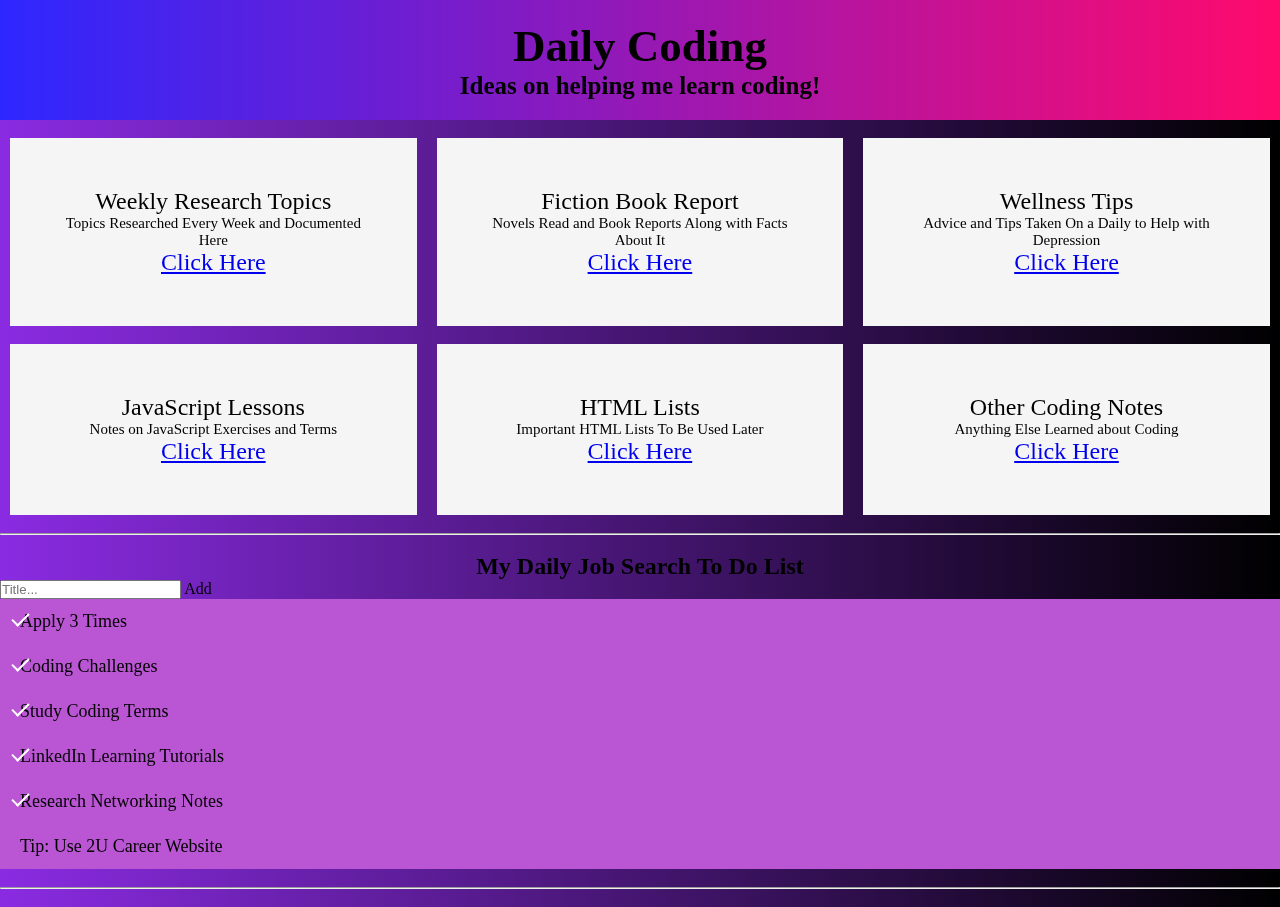
<file: index.html>
<!DOCTYPE html>
<html lang="en">
<head>
    <meta charset="UTF-8">
    <meta http-equiv="X-UA-Compatible" content="IE=edge">
    <meta name="viewport" content="width=device-width, initial-scale=1.0">
    <link rel="stylesheet" href="./style.css" />
    <title>Daily Practice</title>
</head>
<body>
<header>   
    <h1>Daily Coding</h1> 
    <h2>Ideas on helping me learn coding!<!--<i></i>--></h2>
    <nav></nav>
<!--Break tag to create more white space, if you type two break tags more white is created-->
<section class="hero"></section>   
</header>
<main>                
<!--Horizontal rule is a Horizontal Line to help break your content-->
            <br/>
            <div class="row">
                <div class="column">
                    <div class="card">Weekly Research Topics
                        <p>Topics Researched Every Week and Documented Here</p>
                        <a href="../avocado-toast/research-topics/research.html">Click Here</a>
                    </div>
                </div>
                <div class="column">
                    <div class="card">Fiction Book Report
                        <p>Novels Read and Book Reports Along with Facts About It</p>
                        <a href="../avocado-toast/book-report/fiction.html">Click Here</a>
                    </div>
                </div>
                <div class="column">
                    <div class="card">Wellness Tips
                        <p>Advice and Tips Taken On a Daily to Help with Depression</p>
                        <a href="../avocado-toast/wellness-tips/wellness.html">Click Here</a>
                    </div>
                </div>
            </div>

            <br/>
            <div class="row">
                <div class="column">
                    <div class="card">JavaScript Lessons
                        <p>Notes on JavaScript Exercises and Terms</p>
                        <a href="../avocado-toast/javascript-notes/notes.html">Click Here</a>
                    </div>
                </div>
                <div class="column">
                    <div class="card">HTML Lists
                        <p>Important HTML Lists To Be Used Later</p>
                        <a href="../avocado-toast/html-notes/lists.html">Click Here</a>
                    </div>
                </div>
                <div class="column">
                    <div class="card">Other Coding Notes
                        <p>Anything Else Learned about Coding</p>
                        <a href="../avocado-toast/other-code-notes/others.html">Click Here</a>
                    </div>
                </div>
            </div>

            <br/><hr/><br/>
            <div id="myDIV" class="header">
                <h2>My Daily Job Search To Do List</h2>
                <input type="text" id="myInput" placeholder="Title...">
                <span onclick="newElement()" class="addBtn">Add</span>
            </div>
            <ul id="myUL">
                <li class="checked">Apply 3 Times</li>
                <li class="checked">Coding Challenges</li>
                <li class="checked">Study Coding Terms</li>
                <li class="checked">LinkedIn Learning Tutorials</li>
                <li class="checked">Research Networking Notes</li>
                <li>Tip: Use 2U Career Website</li>
            </ul>
            <!--Fix the input and add button-->
            
            <br/><hr/><br/>
            <!--<h4>List All Links Used</h4>
                <p>If any website or web page is used for any of the above always list them here</p>
                <a href="https://www.google.com" target="_blank"><h1>Google Home Page</h1></a> -->
<!--target="_blank" when link is clicked this code will take the user to a new tab-->
            <!--<a href="indexpagetwo.html">Happy Link</a>
                <br/><br/>-->
                <!--video src="this is for a video in your local source">Video Link</video>-->
                <!--<iframe width="560" height="315" src="https://www.youtube.com/embed/pQN-pnXPaVg" title="YouTube video player" frameborder="0" allow="accelerometer; autoplay; clipboard-write; encrypted-media; gyroscope; picture-in-picture" allowfullscreen></iframe>-->
            
           

            <!--<hr/>
            <h4>Sewing Project Supplies List</h4>
                <table>
                    <caption>Projects To Do</caption>
                    <thead>
                        <tr>
                            <th>Outfit Piece</th>
                            <th>Supplies</th>
                            <th>Price</th>
                        </tr>
                    </thead>
                    <tbody>    
                        <tr>
                            <td>Dress</td>
                            <td>Fabric</td>
                            <td>$20.00</td>
                        </tr>
                        <tr>
                            <td>Necklace</td>
                            <td>Metal and Beads</td>
                            <td>$10.00</td>
                        </tr>
                    </tbody>
                </table> -->
            
<!--        <hr/>
            <h4>Inputting Information</h4>
                <input type="text" value="Enter Username"/>
                <input type="password" />
                <input type="date" />
                <textarea rows="10" cols="20">Enter a Paragraph</textarea>  -->  
</main>
<footer></footer>                                                        
</body>
</html>
</file>
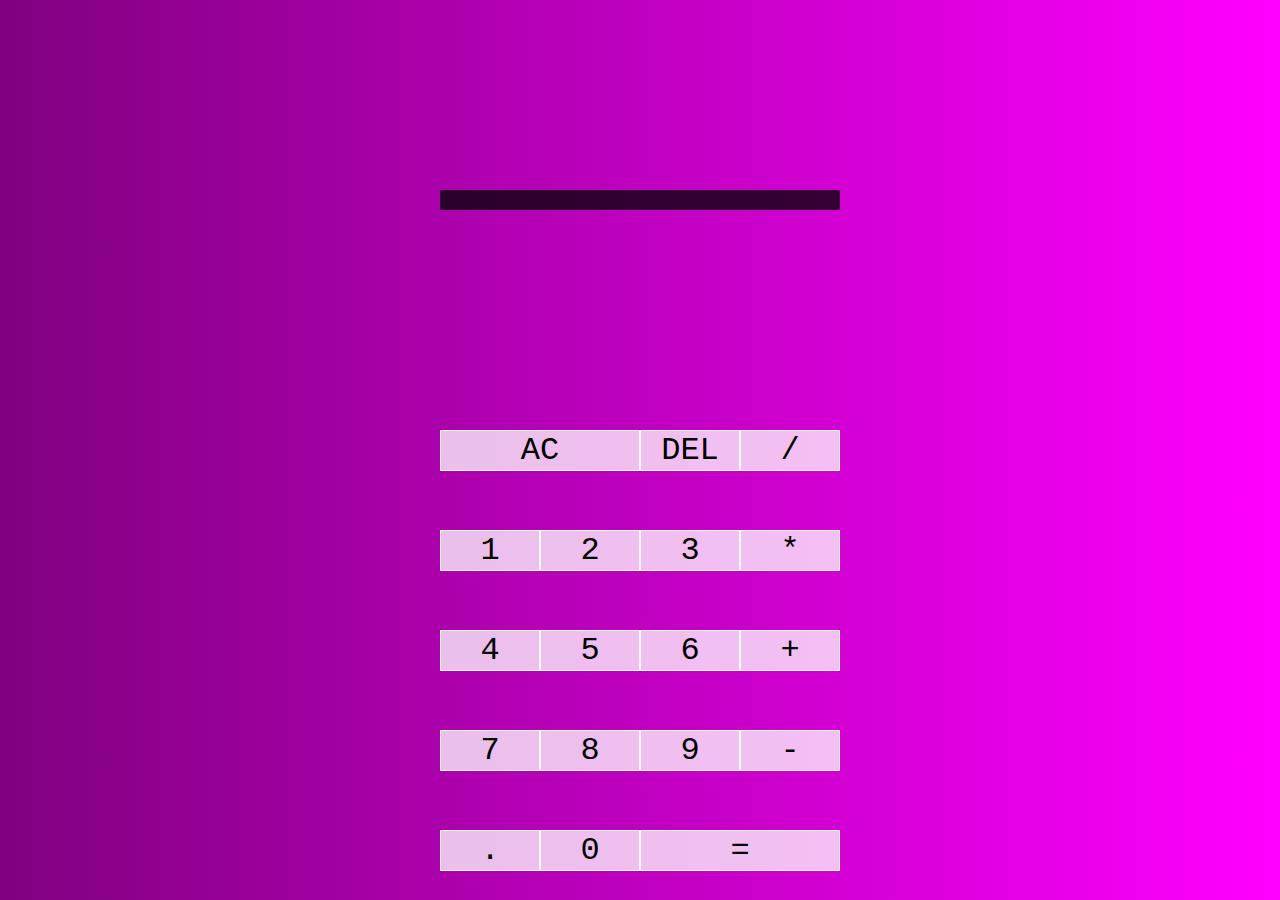
<file: javascript-notes/calculator/index.html>
<!DOCTYPE html>
<html lang="en">
<head>
    <meta charset="UTF-8">
    <meta http-equiv="X-UA-Compatible" content="IE=edge">
    <meta name="viewport" content="width=device-width, initial-scale=1.0">
    <link href="../calculator/style.css" rel="stylesheet">
    <script src="../calculator/script.js" defer></script>
    <title>Calculator</title>
</head>
<body>
    <div class="calculator-grid">
        <div class="output">
            <div data-previous-operand class="previous-operand"></div>
            <div data-current-operand class="current-operand"></div>
        </div>
        <button data-all-clear class="span-two">AC</button>
        <button data-delete>DEL</button>
        <button data-operation>/</button>
        <button data-number>1</button>
        <button data-number>2</button>
        <button data-number>3</button>
        <button data-operation>*</button>
        <button data-number>4</button>
        <button data-number>5</button>
        <button data-number>6</button>
        <button data-operation>+</button>
        <button data-number>7</button>
        <button data-number>8</button>
        <button data-number>9</button>
        <button data-operation>-</button>
        <button data-number>.</button>
        <button data-number>0</button>
        <button data-equals class="span-two">=</button>
    </div>
</body>
</html>
</file>
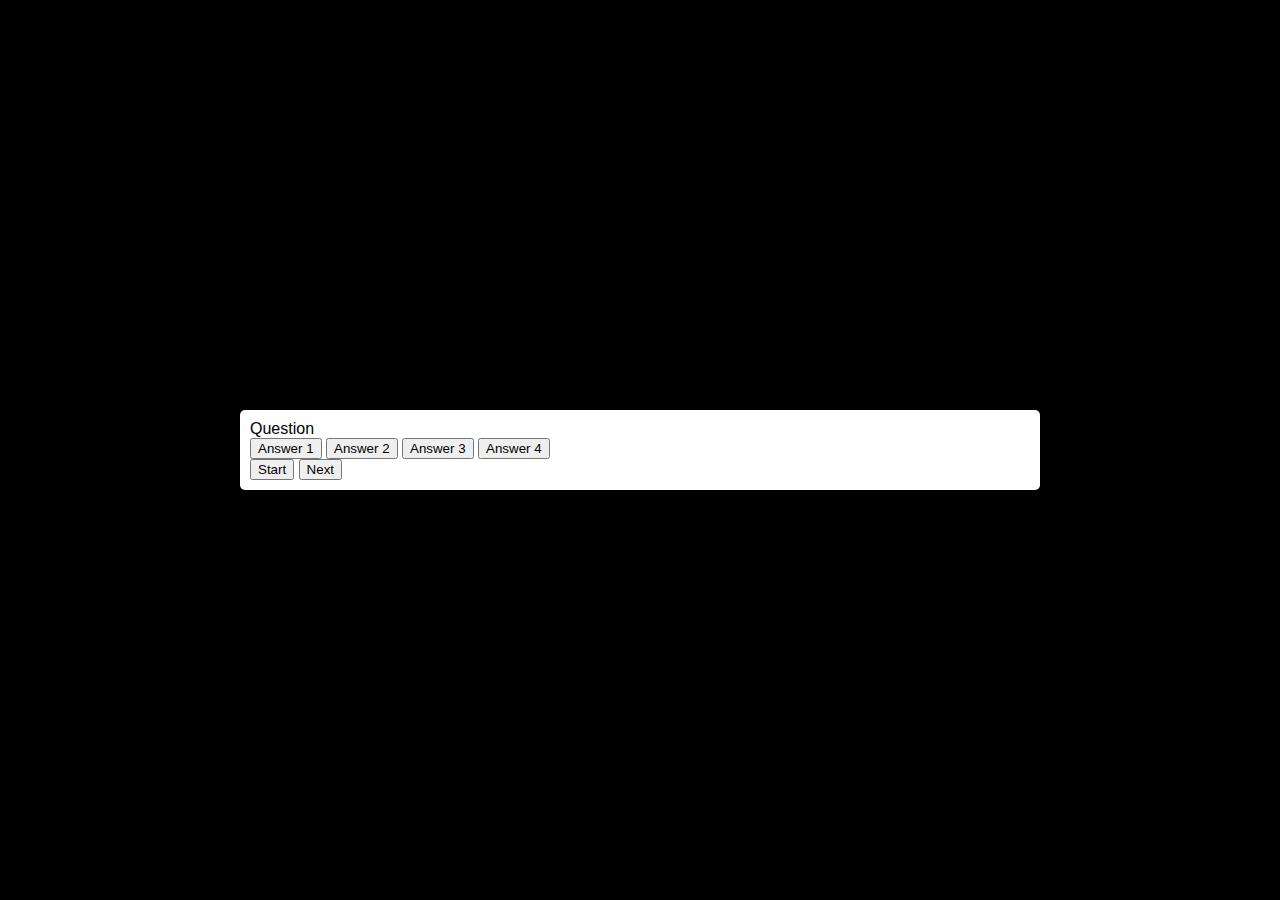
<file: javascript-notes/quiz/index.html>
<!DOCTYPE html>
<html lang="en">
<head>
    <meta charset="UTF-8">
    <meta http-equiv="X-UA-Compatible" content="IE=edge">
    <meta name="viewport" content="width=device-width, initial-scale=1.0">
    <link href="../quiz/style.css" rel="stylesheet">
    <title>Quiz</title>
</head>
<body>
    <div class="container">
        <div id="question-container" class="hide">
            <div id="question">Question</div>
            <div id="answer-buttons" class="btn-grid">
                <button class="btn">Answer 1</button>
                <button class="btn">Answer 2</button>
                <button class="btn">Answer 3</button>
                <button class="btn">Answer 4</button>
            </div>
        </div>
        <div class="controls">
            <button id="start-btn" class="start-btn btn">Start</button>
            <button id="next-btn" class="next-btn btn hide">Next</button>
        </div>
    </div>
<script defer src="../quiz/script.js"></script>    
</body>
</html>
</file>
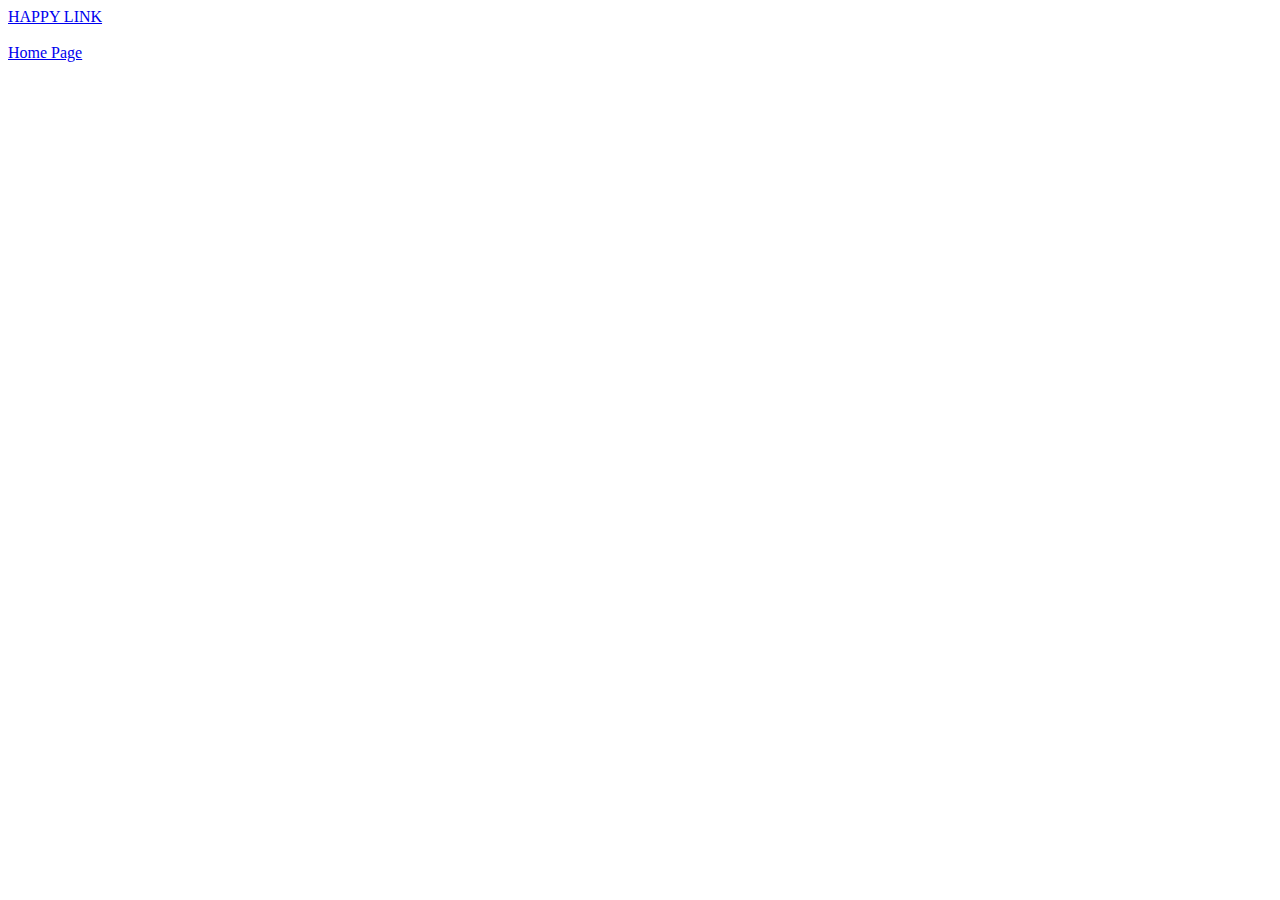
<file: indexpagetwo.html>
<!DOCTYPE html>
<html lang="en">
<head>
    <meta charset="UTF-8">
    <meta http-equiv="X-UA-Compatible" content="IE=edge">
    <meta name="viewport" content="width=device-width, initial-scale=1.0">
    <title>Page2</title>
</head>
<body>
    <a href="bella2.jpg">HAPPY LINK</a>
    <br/><br/>
    <a href="../avocado-toast/index.html">Home Page</a>
</body>
</html>
</file>
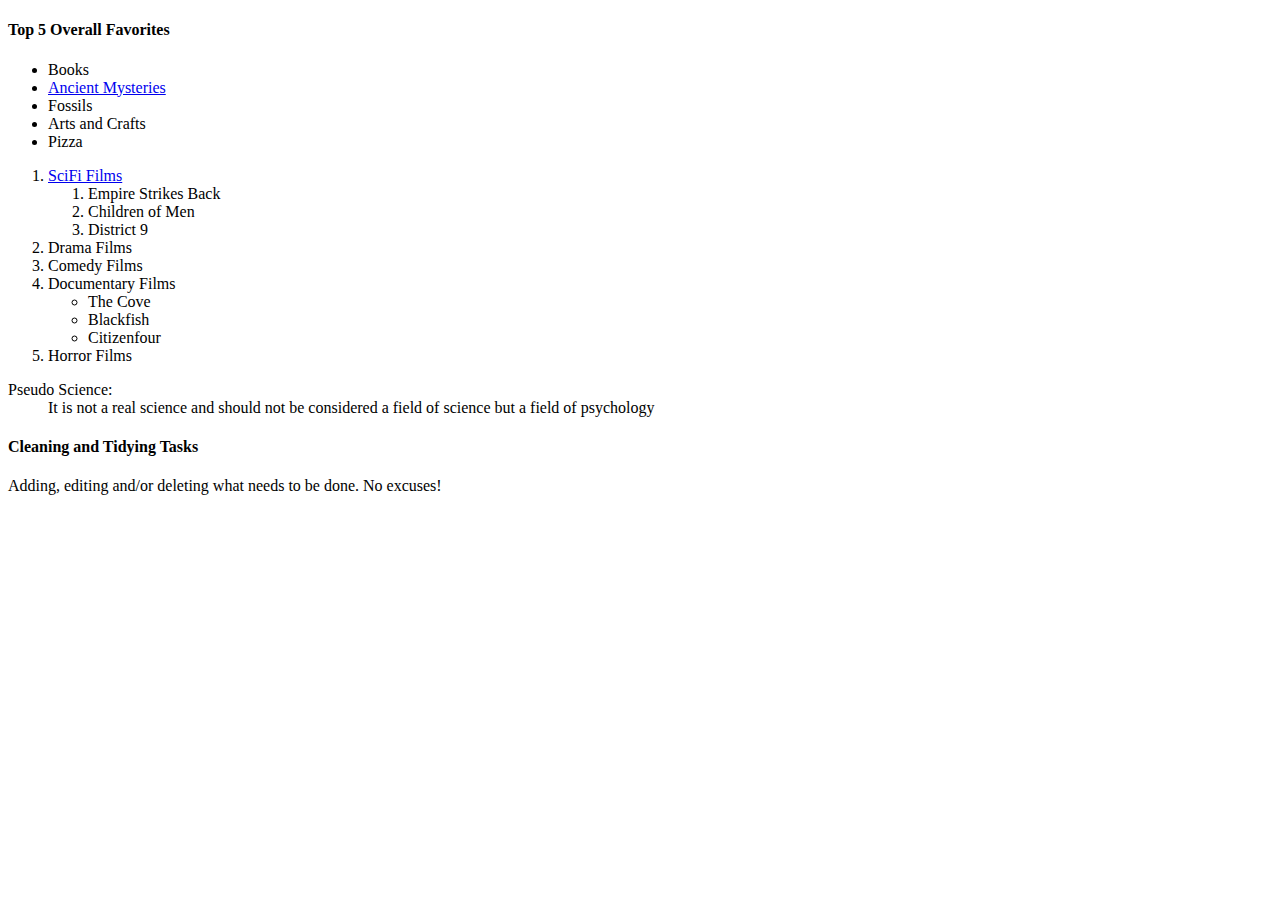
<file: lists.html>
<!DOCTYPE html>
<html lang="en">
<head>
    <meta charset="UTF-8">
    <meta http-equiv="X-UA-Compatible" content="IE=edge">
    <meta name="viewport" content="width=device-width, initial-scale=1.0">
    <title>Lists</title>
</head>
<body>
    <h4>Top 5 Overall Favorites</h4>
                <ul>
                    <li>Books</li>
                    <li><a href="#">Ancient Mysteries</a></li>
                    <li>Fossils</li>
                    <li>Arts and Crafts</li>
                    <li>Pizza</li>
                </ul>    
<!--Note that with ol element you can also customize the list by entering <ol type="I" or "A"-->
                <ol>
                    <li><a href="#">SciFi Films</a></li>
                        <ol>
                            <li>Empire Strikes Back</li>
                            <li>Children of Men</li>
                            <li>District 9</li>
                        </ol>
                    <li>Drama Films</li>
                    <li>Comedy Films</li>
                    <li>Documentary Films</li>
                        <ul>
                            <li>The Cove</li>
                            <li>Blackfish</li>
                            <li>Citizenfour</li>
                        </ul>
                    <li>Horror Films</li>
                </ol>
                <dl>
                    <dt>Pseudo Science:</dt>
                        <dd>It is not a real science and should not be considered a field of science but a field of psychology</dd>
                </dl>

                <h4>Cleaning and Tidying Tasks</h4>
                <p>Adding, editing and/or deleting what needs to be done. No excuses!</p>
           
            
</body>
</html>
</file>
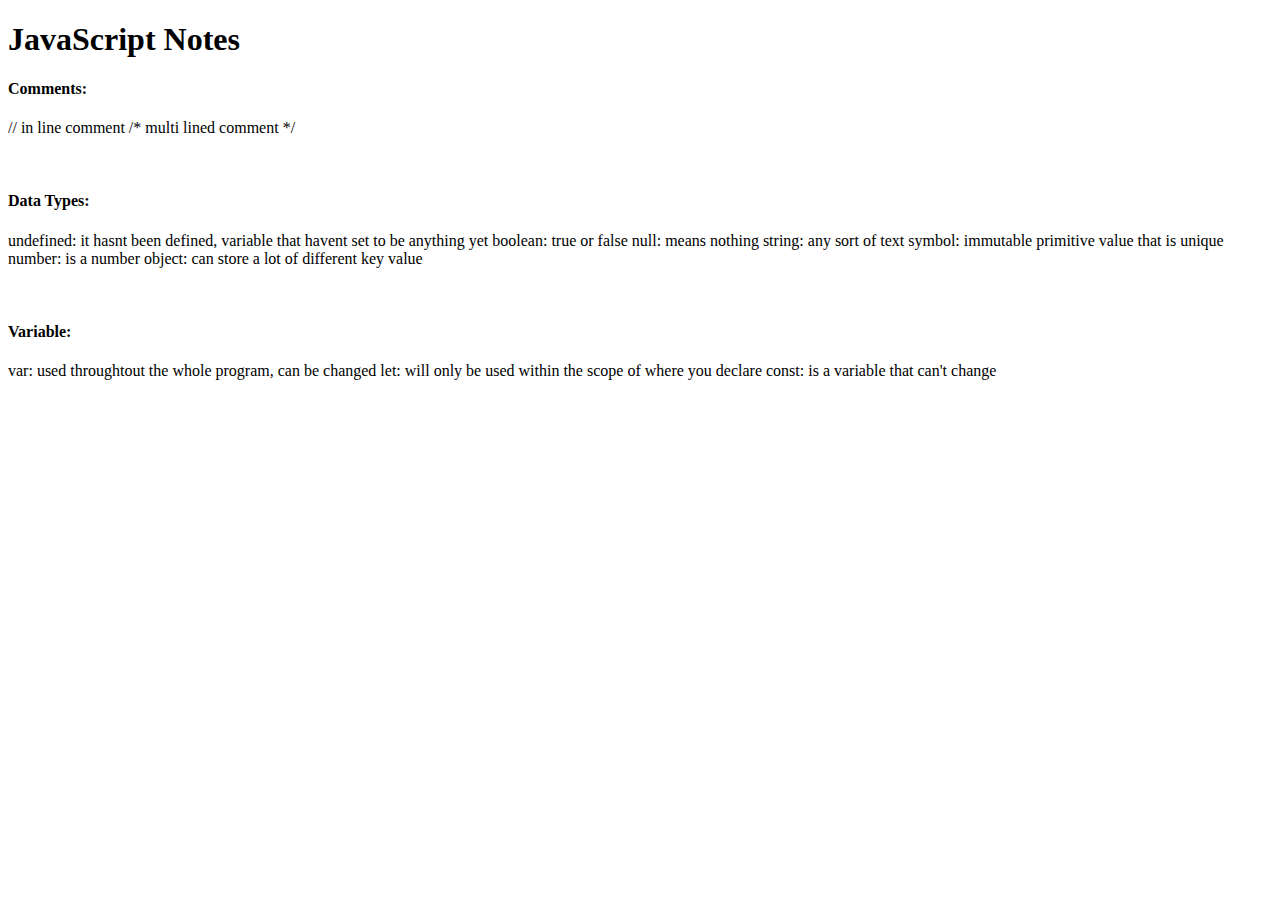
<file: notes.html>
<!DOCTYPE html>
<html lang="en">
<head>
    <meta charset="UTF-8">
    <meta http-equiv="X-UA-Compatible" content="IE=edge">
    <meta name="viewport" content="width=device-width, initial-scale=1.0">
    <title>JavaScript Notes</title>
</head>
<body>
    <h1>JavaScript Notes</h1>
        <h4>Comments:</h4>
            <p>// in line comment 
            /* multi lined comment */</p>
        <br/>
        <h4>Data Types:</h4>
            <p>
                undefined: it hasnt been defined, variable that havent set to be anything yet 
                boolean: true or false
                null: means nothing
                string: any sort of text 
                symbol: immutable primitive value that is unique
                number: is a number
                object: can store a lot of different key value
            </p>     
        <br/>
        <h4>Variable:</h4>
            <p>
                var: used throughtout the whole program, can be changed
                let: will only be used within the scope of where you declare 
                const: is a variable that can't change
            </p>
        <br/>  
</body>
</html>
</file>
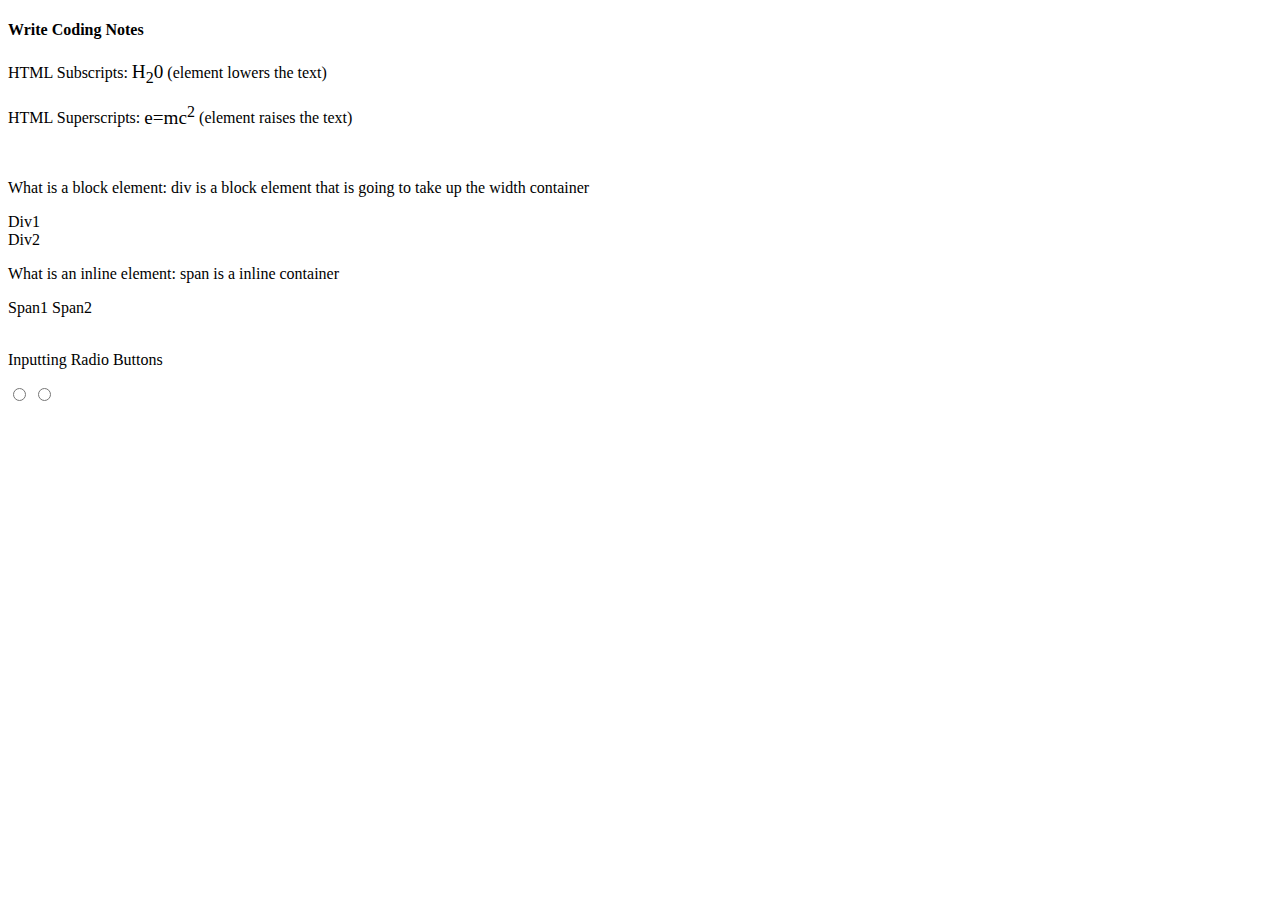
<file: others.html>
<!DOCTYPE html>
<html lang="en">
<head>
    <meta charset="UTF-8">
    <meta http-equiv="X-UA-Compatible" content="IE=edge">
    <meta name="viewport" content="width=device-width, initial-scale=1.0">
    <title>Other Coding Notes</title>
</head>
<body>
    <h4>Write Coding Notes</h4>
    <p>HTML Subscripts: <big>H<sub>2</sub>0</big> (element lowers the text) </p>
    <p>HTML Superscripts: <big>e=mc<sup>2</sup></big> (element raises the text) </p>
    <br/>
    <p>What is a block element: div is a block element that is going to take up the width container</p>
        <div>Div1</div>
        <div>Div2</div>
    <p>What is an inline element: span is a inline container</p>
        <span>Span1</span>
        <span>Span2</span>
    <br/>
    <br/>
    <p>Inputting Radio Buttons</p>
        <input name="btn" type="radio" />
        <input name="btn" type="radio" />
    <br/>  
</body>
</html>
</file>
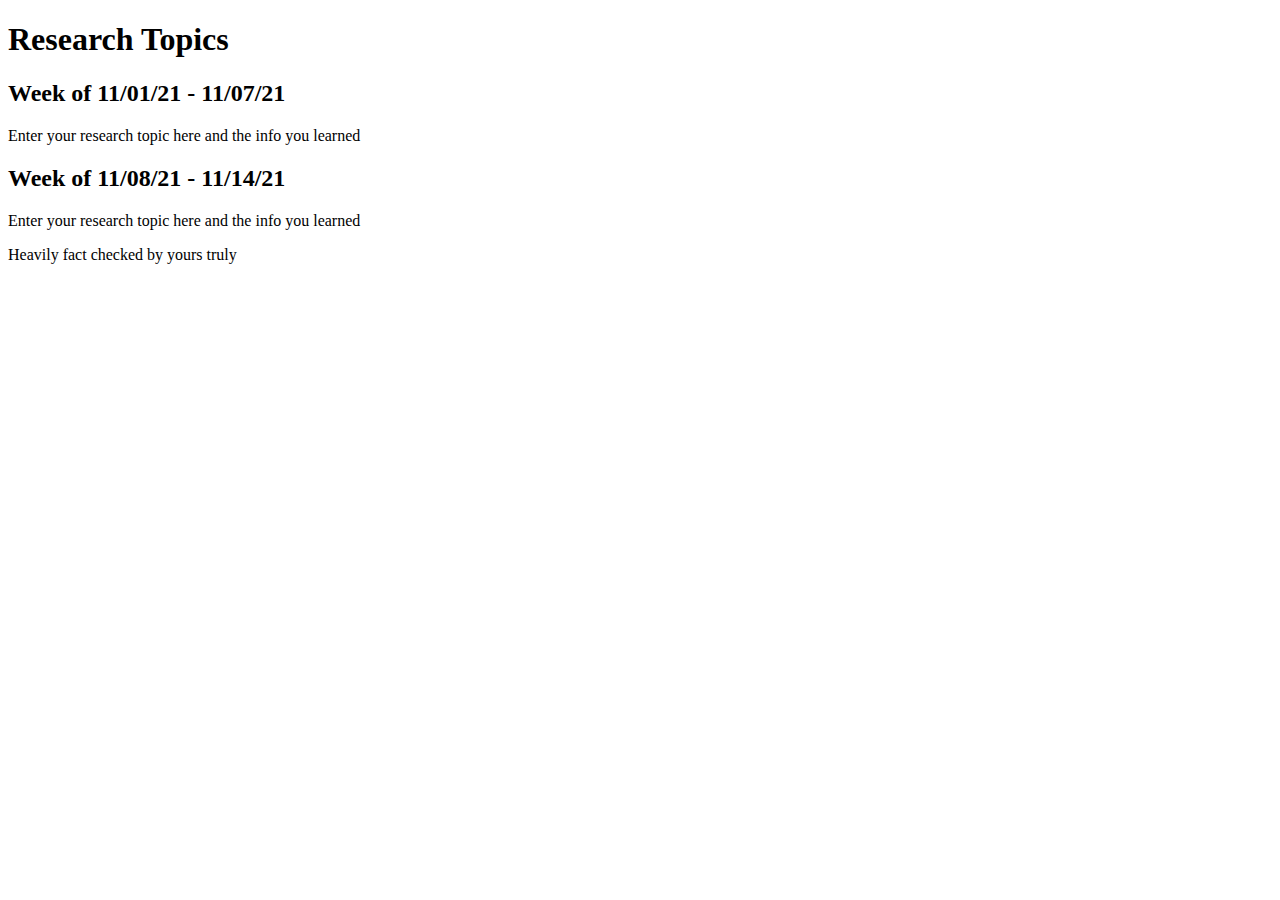
<file: research.html>
<!DOCTYPE html>
<html lang="en">
<head>
    <meta charset="UTF-8">
    <meta http-equiv="X-UA-Compatible" content="IE=edge">
    <meta name="viewport" content="width=device-width, initial-scale=1.0">
    <title>Research</title>
</head>
<body>
    <h1>Research Topics</h1>
        <h2>Week of 11/01/21 - 11/07/21</h2>
        <p>Enter your research topic here and the info you learned</p>
        <h2>Week of 11/08/21 - 11/14/21</h2>
        <p>Enter your research topic here and the info you learned</p>
</body>
<footer>Heavily fact checked by yours truly</footer>
</html>
</file>
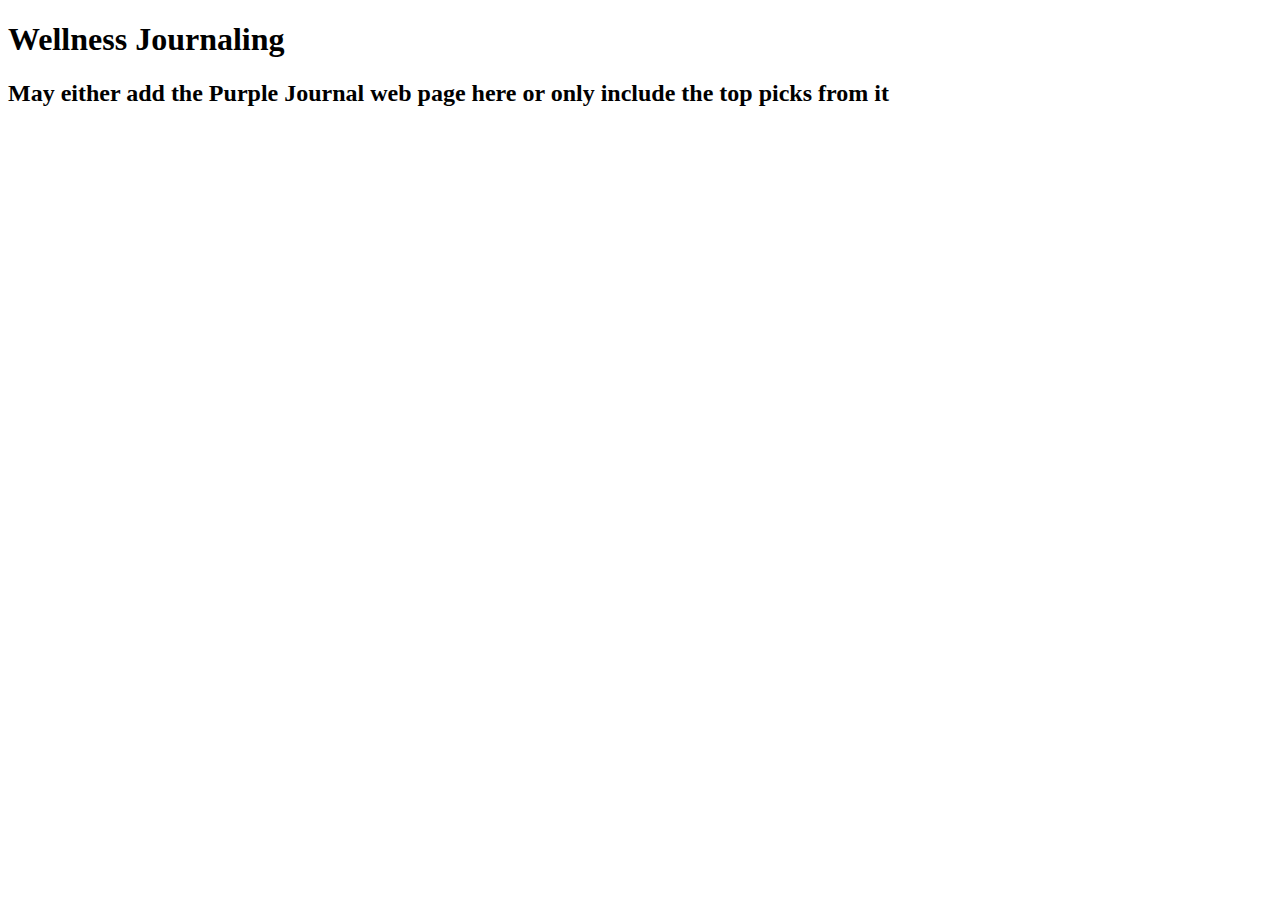
<file: wellness.html>
<!DOCTYPE html>
<html lang="en">
<head>
    <meta charset="UTF-8">
    <meta http-equiv="X-UA-Compatible" content="IE=edge">
    <meta name="viewport" content="width=device-width, initial-scale=1.0">
    <title>Wellness</title>
</head>
<body>
    <h1>Wellness Journaling</h1>
    <h2>May either add the Purple Journal web page here or only include the top picks from it</h2>
</body>
</html>
</file>
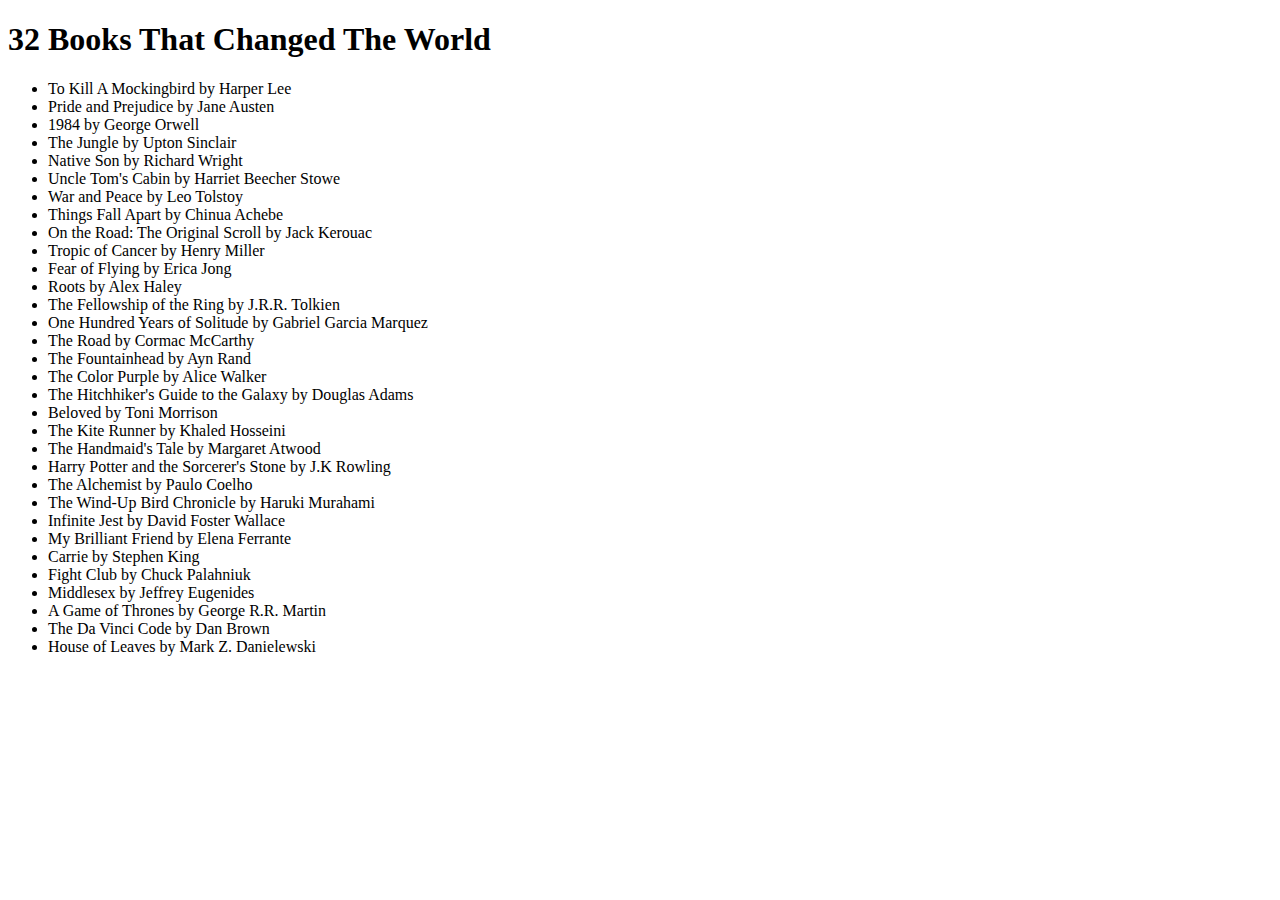
<file: book-report/2022list.html>
<!DOCTYPE html>
<html lang="en">
<head>
    <meta charset="UTF-8">
    <meta http-equiv="X-UA-Compatible" content="IE=edge">
    <meta name="viewport" content="width=device-width, initial-scale=1.0">
    <title>2022 Novel List</title>
</head>
<body>
    <h1>32 Books That Changed The World</h1>
            <ul>
                <li>To Kill A Mockingbird by Harper Lee</li>
                <li>Pride and Prejudice by Jane Austen</li>
                <li>1984 by George Orwell</li>
                <li>The Jungle by Upton Sinclair</li>
                <li>Native Son by Richard Wright</li>
                <li>Uncle Tom's Cabin by Harriet Beecher Stowe</li>
                <li>War and Peace by Leo Tolstoy</li>
                <li>Things Fall Apart by Chinua Achebe</li>
                <li>On the Road: The Original Scroll by Jack Kerouac</li>
                <li>Tropic of Cancer by Henry Miller</li>
                <li>Fear of Flying by Erica Jong</li>
                <li>Roots by Alex Haley</li>
                <li>The Fellowship of the Ring by J.R.R. Tolkien</li>
                <li>One Hundred Years of Solitude by Gabriel Garcia Marquez</li>
                <li>The Road by Cormac McCarthy</li>
                <li>The Fountainhead by Ayn Rand</li>
                <li>The Color Purple by Alice Walker</li>
                <li>The Hitchhiker's Guide to the Galaxy by Douglas Adams</li>
                <li>Beloved by Toni Morrison</li>
                <li>The Kite Runner by Khaled Hosseini</li>
                <li>The Handmaid's Tale by Margaret Atwood</li>
                <li>Harry Potter and the Sorcerer's Stone by J.K Rowling</li>
                <li>The Alchemist by Paulo Coelho</li>
                <li>The Wind-Up Bird Chronicle by Haruki Murahami</li>
                <li>Infinite Jest by David Foster Wallace</li>
                <li>My Brilliant Friend by Elena Ferrante</li>
                <li>Carrie by Stephen King</li>
                <li>Fight Club by Chuck Palahniuk</li>
                <li>Middlesex by Jeffrey Eugenides</li>
                <li>A Game of Thrones by George R.R. Martin</li>
                <li>The Da Vinci Code by Dan Brown</li>
                <li>House of Leaves by Mark Z. Danielewski</li>
            </ul>
</body>
</html>
</file>
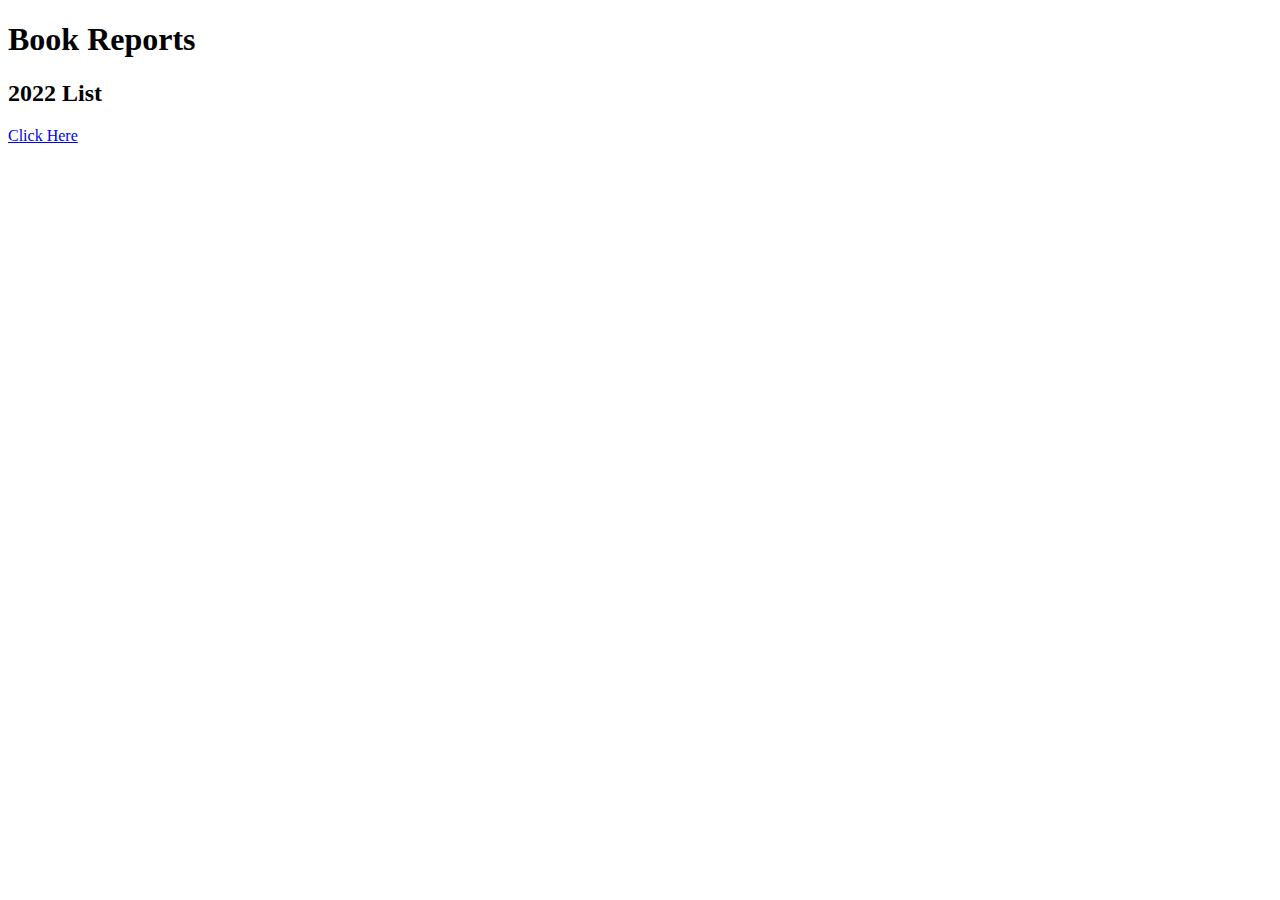
<file: book-report/fiction.html>
<!DOCTYPE html>
<html lang="en">
<head>
    <meta charset="UTF-8">
    <meta http-equiv="X-UA-Compatible" content="IE=edge">
    <meta name="viewport" content="width=device-width, initial-scale=1.0">
    <title>Book Report</title>
</head>
<body>
    <h1>Book Reports</h1>
    <h2>2022 List</h2>
    <a href="../book-report/2022list.html">Click Here</a>  
</body>
</html>
</file>
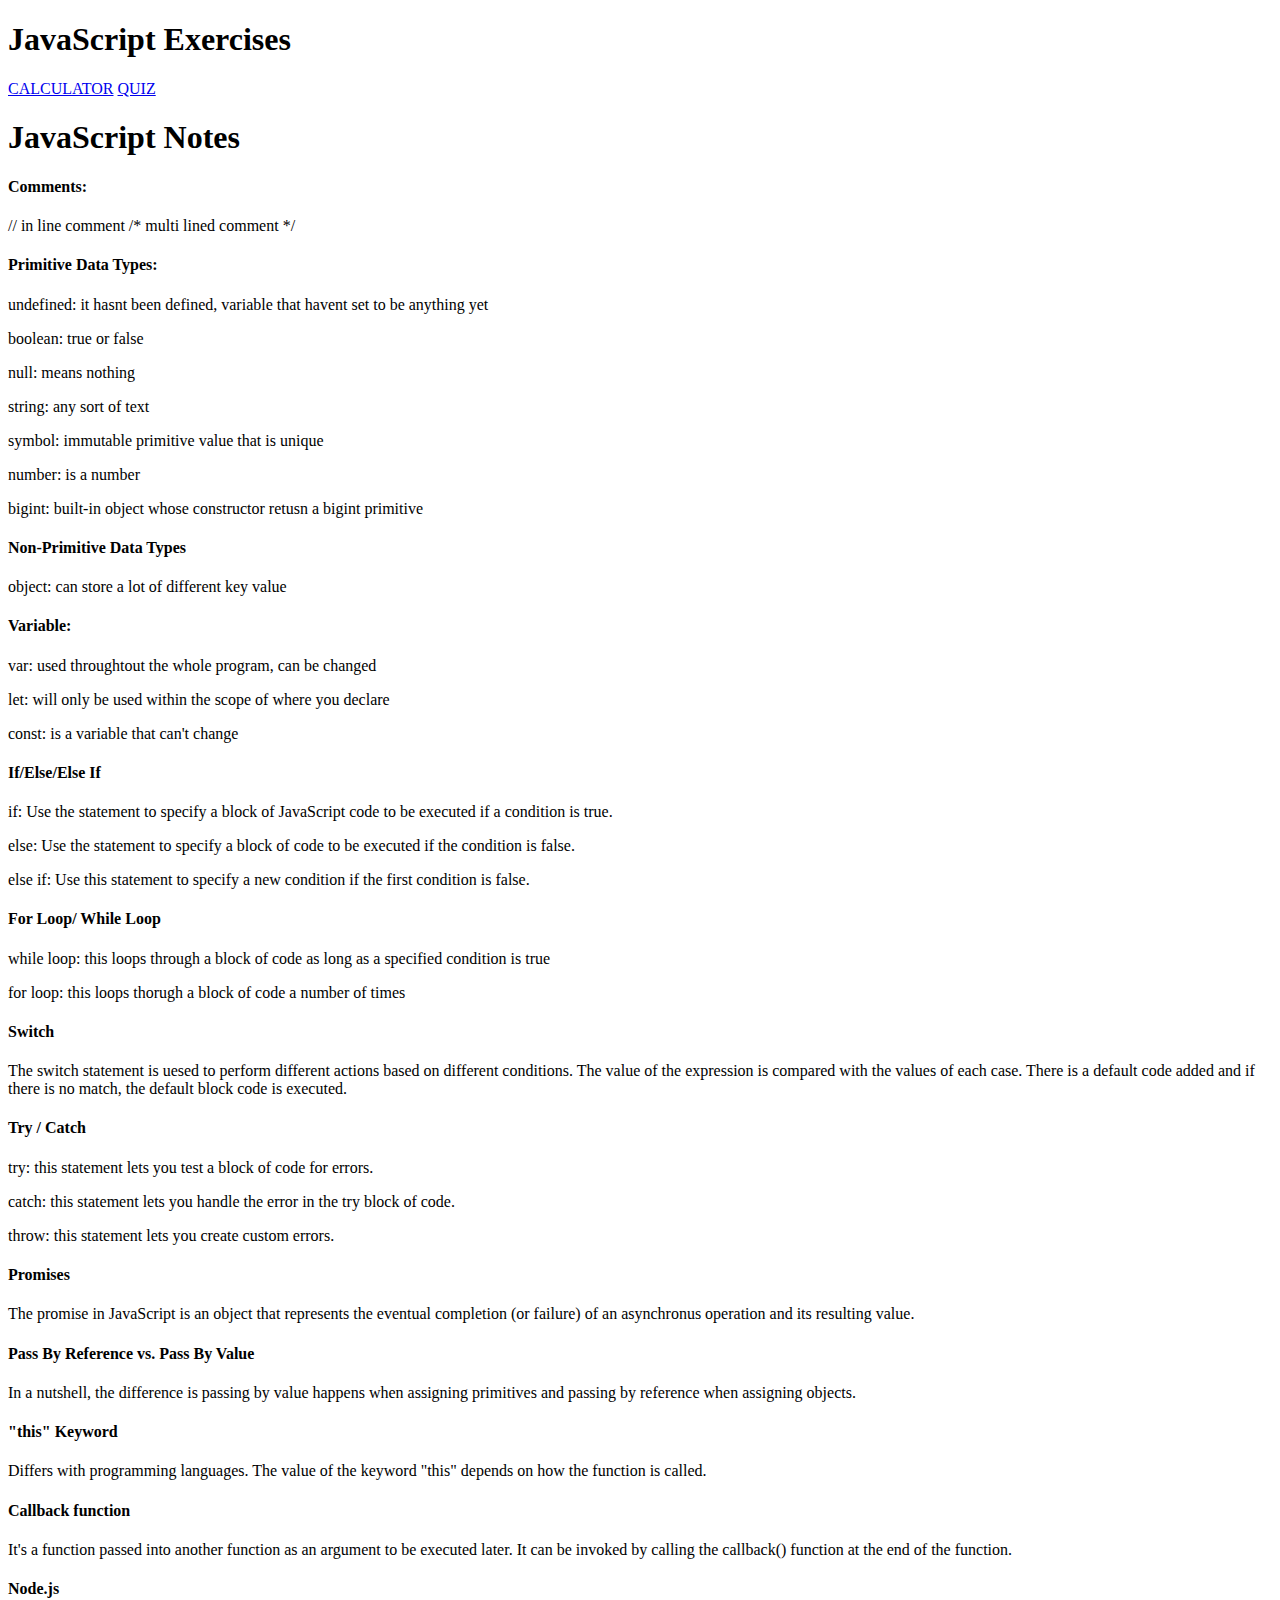
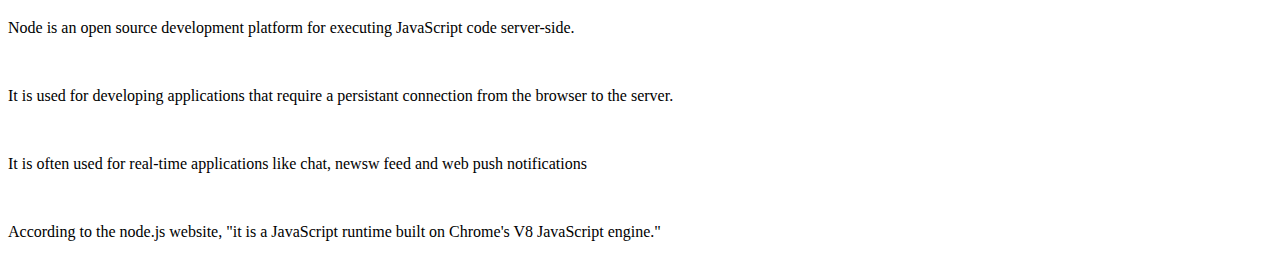
<file: javascript-notes/notes.html>
<!DOCTYPE html>
<html lang="en">
<head>
    <meta charset="UTF-8">
    <meta http-equiv="X-UA-Compatible" content="IE=edge">
    <meta name="viewport" content="width=device-width, initial-scale=1.0">
    <title>JavaScript Notes</title>
</head>
<body>
    <h1>JavaScript Exercises</h1>
        <a href="../javascript-notes/calculator/index.html">CALCULATOR</a>
        <a href="../javascript-notes/quiz/index.html">QUIZ</a>

    <br />

    <h1>JavaScript Notes</h1>
        <h4>Comments:</h4>
            <p>// in line comment 
            /* multi lined comment */</p>
        <h4>Primitive Data Types:</h4>
            <p>
                undefined: it hasnt been defined, variable that havent set to be anything yet 
            </p>
            <p>  
                boolean: true or false
            </p>  
            <p>
                null: means nothing
            </p>
            <p>        
                string: any sort of text 
            </p>
            <p>   
                symbol: immutable primitive value that is unique
            </p>
            <p>     
                number: is a number
            </p>
            <p> 
                bigint: built-in object whose constructor retusn a bigint primitive  
            </p>        
               
        <h4>Non-Primitive Data Types</h4>
            <p>
                object: can store a lot of different key value 
            </p>     
        <h4>Variable:</h4>
            <p>
                var: used throughtout the whole program, can be changed
            </p>
            <p>    
                let: will only be used within the scope of where you declare
            </p>
            <p>    
                const: is a variable that can't change
            </p>
        <h4>If/Else/Else If</h4>
            <p>
                if: Use the statement to specify a block of JavaScript code to be executed if a condition is true.
            </p>
            <p>
                else: Use the statement to specify a block of code to be executed if the condition is false.
            </p> 
            <p>   
                else if: Use this statement to specify a new condition if the first condition is false.
            </p>
        <h4>For Loop/ While Loop</h4>
            <p>
                while loop: this loops through a block of code as long as a specified condition is true
            </p>
            <p>    
                for loop: this loops thorugh a block of code a number of times 
            </p> 
        <h4>Switch</h4>
            <p>
                The switch statement is uesed to perform different actions based on different conditions.
                The value of the expression is compared with the values of each case.
                There is a default code added and if there is no match, the default block code is executed.
            </p>
        <h4>Try / Catch</h4> 
            <p>
                try: this statement lets you test a block of code for errors.
            </p>
            <p>    
                catch: this statement lets you handle the error in the try block of code.
            </p>
            <p>    
                throw: this statement lets you create custom errors.
            </p>
        <h4>Promises</h4> 
            <p>
                The promise in JavaScript is an object that represents the eventual completion (or failure) of an asynchronus operation and its resulting value. 
            </p>
        <h4>Pass By Reference vs. Pass By Value</h4>    
            <p>
                In a nutshell, the difference is passing by value happens when assigning primitives and passing by reference when assigning objects.
            </p>
        <h4>"this" Keyword</h4>   
            <p>
                Differs with programming languages. The value of the keyword "this" depends on how the function is called. 
            </p>
        <h4>Callback function</h4>
            <p>
                It's a function passed into another function as an argument to be executed later. It can be invoked by calling the callback() function at the end of the function.
            </p>
        <h4>Node.js</h4>
            <p>
                Node is an open source development platform for executing JavaScript code server-side.
            </p>
            <br />
            <p>
                It is used for developing applications that require a persistant connection from the browser to the server. 
            </p>
            <br />
            <p>
                It is often used for real-time applications like chat, newsw feed and web push notifications
            </p>    
            <br />
            <p>
                According to the node.js website, "it is a JavaScript runtime built on Chrome's V8 JavaScript engine."
            </p>
</body>
</html>
</file>
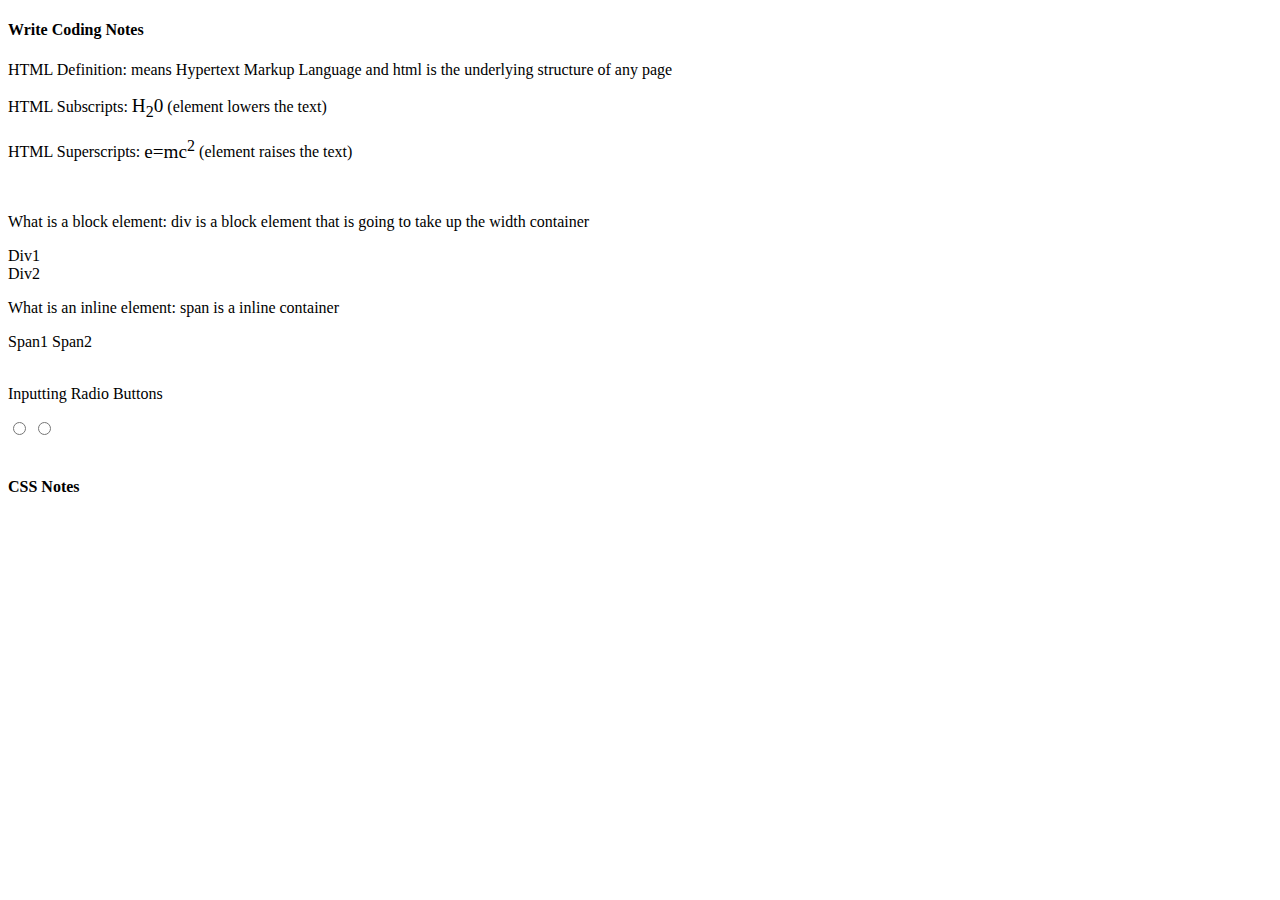
<file: other-code-notes/others.html>
<!DOCTYPE html>
<html lang="en">
<head>
    <meta charset="UTF-8">
    <meta http-equiv="X-UA-Compatible" content="IE=edge">
    <meta name="viewport" content="width=device-width, initial-scale=1.0">
    <title>Other Coding Notes</title>
</head>
<body>
    <h4>Write Coding Notes</h4>
    <p>HTML Definition: means Hypertext Markup Language and html is the underlying structure of any page</p>
    <p>HTML Subscripts: <big>H<sub>2</sub>0</big> (element lowers the text) </p>
    <p>HTML Superscripts: <big>e=mc<sup>2</sup></big> (element raises the text) </p>
    <br/>
    <p>What is a block element: div is a block element that is going to take up the width container</p>
        <div>Div1</div>
        <div>Div2</div>
    <p>What is an inline element: span is a inline container</p>
        <span>Span1</span>
        <span>Span2</span>
    <br/>
    <br/>
    <p>Inputting Radio Buttons</p>
        <input name="btn" type="radio" />
        <input name="btn" type="radio" />
    <br/>  
    <br/>
    <h4>CSS Notes</h4>
    <p></p>

</body>
</html>
</file>
<file: style.css>
* {
    margin: 0;
    padding: 0;
    box-sizing: border-box;
  }

body {
    font-family: Cambria, Cochin, Georgia, Times, 'Times New Roman', serif;
}

header {
    background: linear-gradient(to left, #ff0A6C, #2D27FF);
    /*background: linear-gradient(to right, blueviolet, black);*/
    padding: 20px 35px;
}

header h1 {
    font-weight: bold;
    font-size: 45px;
    color: black;
    margin: 0;
    text-align: center;
}

header h2 {
    color: black;
    font-size: 25px;
    text-align: center;
}

/* .hero {
    height: 300px;
    background-image: url(../avocado-toast/forest.JPG);
} */

.column {
    float: left;
    width: 33.33%;
    padding: 0 10px;
}

/* Clear floats after the columns */
.row:after {
    content: "";
    display: table;
    clear: both;
}

.card {
    box-shadow: 0 4px 8px 0 rgba(red, green, blue, alpha);
    padding: 50px;
    text-align: center;
    background-color: whitesmoke;
    color: black;
    font-size: x-large;
}

main {
    background: linear-gradient(to right, blueviolet, black);
    mix-blend-mode: overlay;
}

body main h4 {
    padding: 30px 45px;
    text-align: center;
    color: black;
    font-size: 35px;
}

body main p {
    font-size: 15px;
    color: black;
    text-align: center;
}

body main article {
    font-size: 15px;
    color: black;
    text-align: center;
}

ul {
    margin: 0;
    padding: 0;
}

ul li {
    cursor: pointer;
    position: relative;
    padding: 12px 8px 12px 20px;
    background: mediumorchid;
    font-size: 18px;
    transition: 0.2s;
    -webkit-user-select: none;
    -moz-user-select: none;
    -ms-user-select: none;
    user-select: none;
}

ul li:hover {
    background: hotpink;
}

ul li:checked {
    background: snow;
    color: black;
    text-decoration: line-through;
}

ul li.checked::before {
    content: '';
    position: absolute;
    border-color: #fff;
    border-style: solid;
    border-width: 0 2px 2px 0;
    top: 10px;
    left: 16px;
    transform: rotate(45deg);
    height: 15px;
    width: 7px;
}

h2 {
    text-align: center;
}
</file>
<file: javascript-notes/calculator/style.css>
*, *::before, *::after {
    box-sizing: border-box;
    font-family: 'Courier New', Courier, monospace;
    font-weight: normal;
}

body {
    padding: 0;
    margin: 0;
    background: linear-gradient(to right, purple, magenta);
}

.calculator-grid {
    display: grid;
    justify-content: center;
    align-items: center;
    min-height: 100vh;
    grid-template-columns: repeat(4, 100px);
    grid-template-rows: minmax(120px, auto) repeat(5, 100px);
}

.calculator-grid > button {
    cursor: pointer;
    font-size: 2rem;
    border: 1px solid white;
    outline: none;
    background-color: rgba(255, 255, 255, .75);
}

.calculator-grid > button:hover {
    background-color: rgba(255, 255, 255, .9);
}

.span-two {
    grid-column: span 2;
}

.output {
    grid-column: 1 / -1;
    background-color: rgba(0, 0, 0, .75);
    display: flex;
    align-items: flex-end;
    justify-content: space-around;
    flex-direction: column;
    padding: 10px;
    word-wrap: break-word;
    word-break: break-all;
}

.output .previous-operand {
    color: rgba(255, 255, 255, .75);
    font-size: 1.5rem;
}

.output .current-operand {
    color: white;
    font-size: 2.5rem;
}
</file>
<file: javascript-notes/quiz/style.css>
*, *::before, *::after {
    box-sizing: border-box;
    font-family: Verdana, Geneva, Tahoma, sans-serif;
}

:root {
    --hue-neutral: 2001
    --hue-wrong: 0;
    --hue-correct: 145;
}

body {
    --hue: var(--hue-neutral);
    padding: 0;
    margin: 0;
    display: flex;
    width: 100vw;
    height: 100vh;
    justify-content: center;
    align-items: center;
    background-color: black;
}

.container {
    width: 800px;
    max-width: 80%;
    background-color: white;
    border-radius: 5px;
    padding: 10px;
}
</file>
